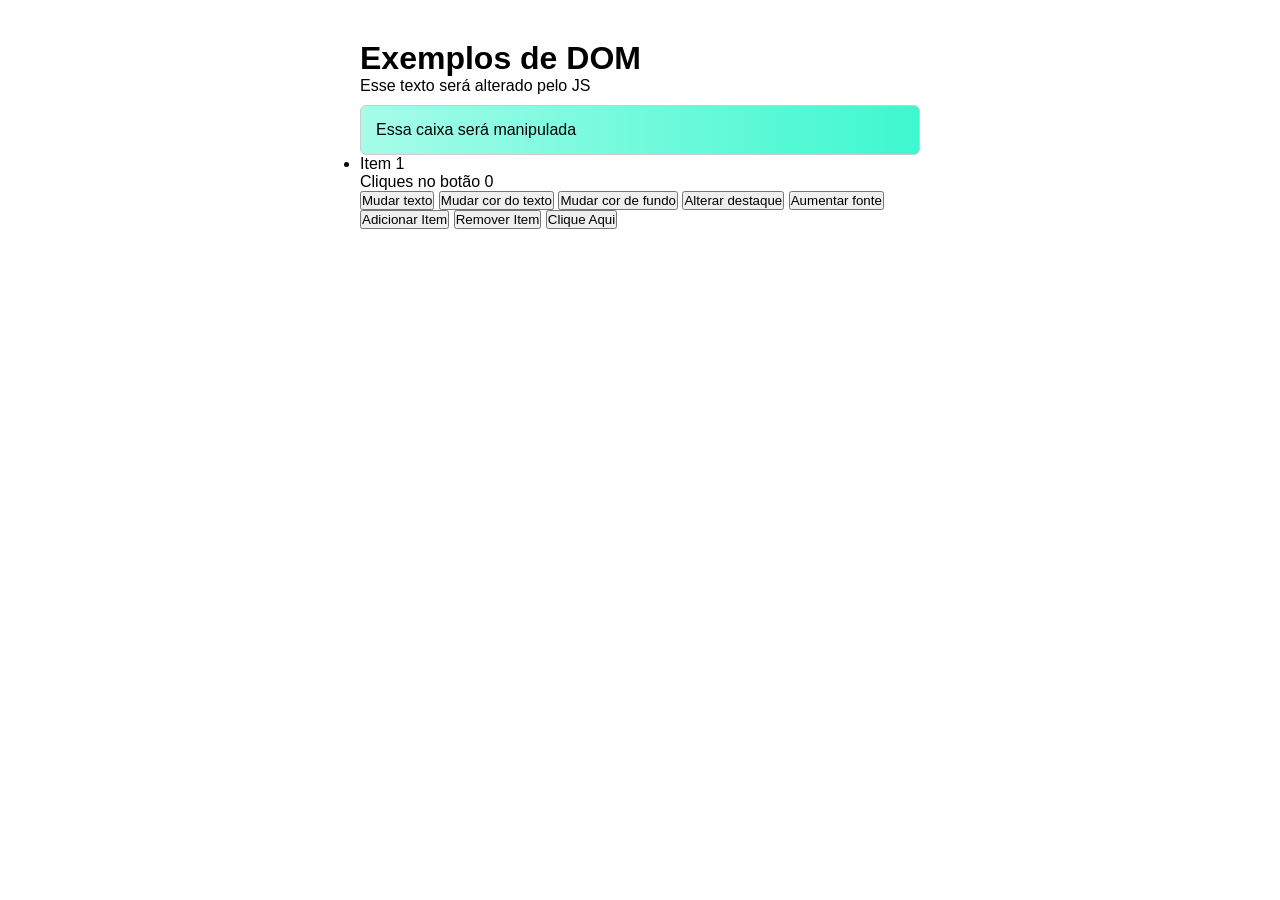
<file: index.html>
<!DOCTYPE html>
<html lang="pt-BR">
<head>
    <meta charset="UTF-8">
    <meta name="viewport" content="width=device-width, initial-scale=1.0">
    <title>Eventos DOM</title>
    <link rel="stylesheet" href="style.css">
</head>
<body>
    <h1 id="titulo">Exemplos de DOM</h1>
    <p id="paragrafo">Esse texto será alterado pelo JS</p>

    <div id="caixa">Essa caixa será manipulada</div>

    <ul id="lista">
        <li>Item 1</li>
    </ul>

    <p>Cliques no botão <span id="contador">0</span></p>

    <button id="btnTexto">Mudar texto</button>
    <button id="btnCor">Mudar cor do texto</button>
    <button id="btnFundo">Mudar cor de fundo</button>
    <button id="btnDestaque">Alterar destaque</button>
    <button id="btnFonte">Aumentar fonte</button>
    <button id="btnAdicionar">Adicionar Item</button>
    <button id="btnRemover">Remover Item</button>
    <button id="btnContador">Clique Aqui</button>

    <script src="script.js"></script>
</body>
</html>
</file>
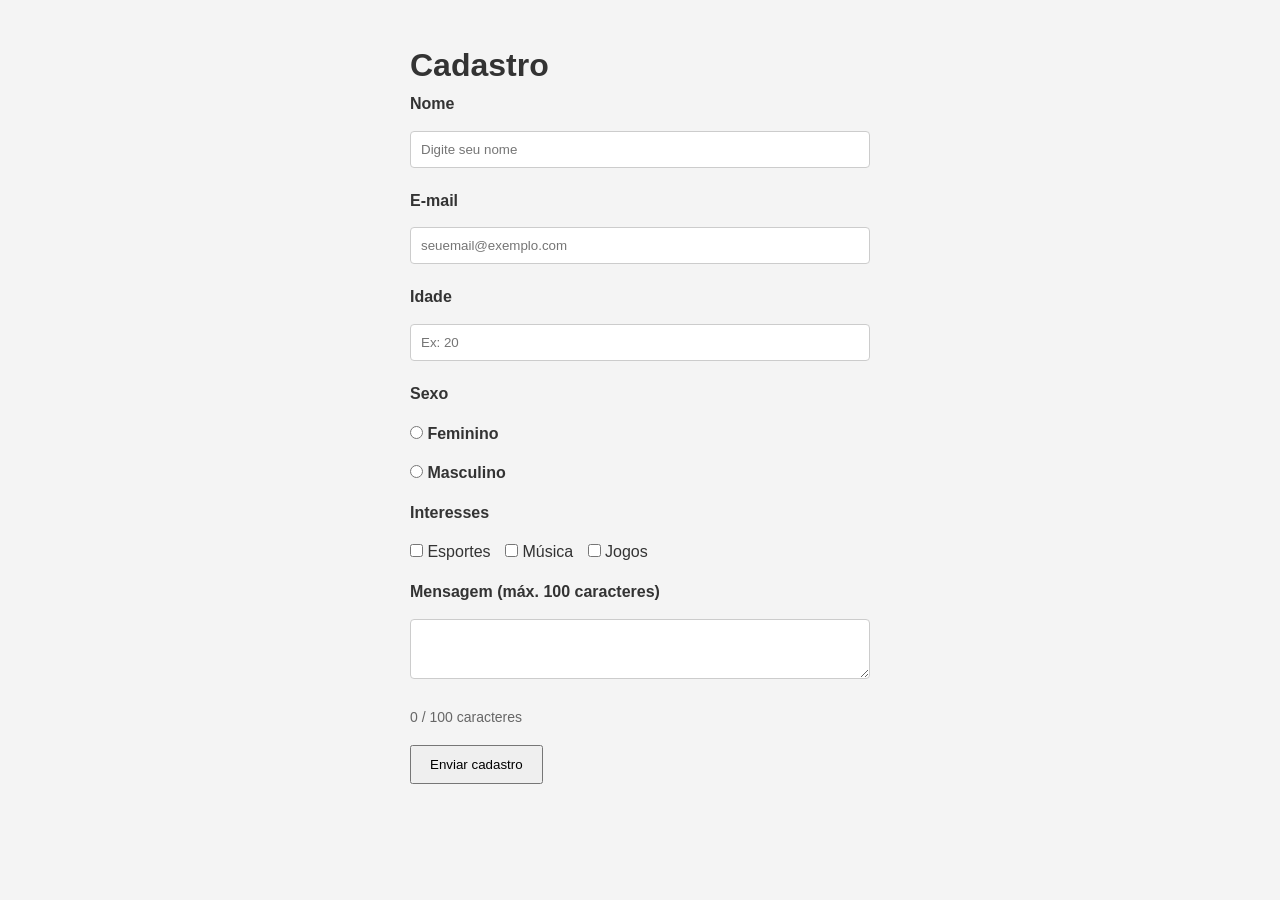
<file: uau/index.html>
<!DOCTYPE html>
<html lang="pt-BR">
<head>
    <meta charset="UTF-8">
    <meta name="viewport" content="width=device-width, initial-scale=1.0">
    <title>seila</title> <link rel="stylesheet" href="style.css">
</head>
<body>
    <h1>Cadastro</h1>

  <form id="formCadastro">

    <label for="nome">Nome</label>
    <input type="text" id="nome" placeholder="Digite seu nome">

    <label for="email">E-mail</label>
    <input type="email" id="email" placeholder="seuemail@exemplo.com">

    <label for="idade">Idade</label>
    <input type="number" id="idade" placeholder="Ex: 20">

    <label>Sexo</label>
    <div class="radio-group">
      <label><input type="radio" name="sexo" value="feminino"> Feminino</label>
      <label><input type="radio" name="sexo" value="masculino"> Masculino</label>
    </div>

    <label>Interesses</label>
    <div class="checkbox-group">
      <label><input type="checkbox" name="interesse" value="esportes"> Esportes</label>
      <label><input type="checkbox" name="interesse" value="musica"> Música</label>
      <label><input type="checkbox" name="interesse" value="jogos"> Jogos</label>
    </div>

    <label for="mensagem-texto">Mensagem (máx. 100 caracteres)</label>
    <textarea id="mensagem-texto" maxlength="100"></textarea>
    <div id="contador">0 / 100 caracteres</div>

    <button type="submit">Enviar cadastro</button>
  </form>

  <div id="mensagem"></div>

</body>
</html>
</file>
<file: style.css>
* {
    margin: 0;
    padding: 0;
    box-sizing: border-box;
}

body {
    font-family: Arial, Helvetica, sans-serif;
    max-width: 600px;
    margin: 40px auto;
    padding: 0 20px;
}

#caixa {
    padding: 15px;
    border: 1px solid #ccc;
    border-radius: 6px;
    margin-top: 10px;
    background: linear-gradient(to right, #a6fce9, #3df8cf); 
}

.destaque {
    background-color: aliceblue;
    font-weight: bold;
}
</file>
<file: uau/style.css>
* {
    margin: 0;
    padding: 0;
    box-sizing: border-box;
} 

body {
    font-family: Arial, sans-serif;
    background-color: #f4f4f4;
    color: #333;
    line-height: 1.6;
    padding: 0 20px;
    max-width: 500px;
    margin: 40px auto;
}

label {
    display: block;
    margin-bottom: 14px;
    font-weight: bold;
}   

input[type="text"],
input[type="email"],
input[type="number"],
textarea {
    width: 100%;
    padding: 10px;
    margin-bottom: 20px;
    border: 1px solid #ccc;
    border-radius: 4px;
    box-sizing: border-box;
}

textarea {
    resize: vertical;
    height: 60px;
} 

.radio-group, .checkbox-group label{
    display: inline-block;
    margin-right: 10px;
    font-weight: normal;
}

.erro {
    border-color: red;
}

.focado {
    border-color: #45bbff;
    box-shadow: 0 0 5px #ffffff;
}

#contador {
    font-size: 14px;
    color: #666;
}

#mensagem {
    margin-top: 10px;
    font-size: 14px;
    color: #666;
}

#mensagem.sucesso {
    background-color: #d9f2d9;
    color: #256b25;
    display: block;
}

#mensagem.falha {
    background-color: #f2d9d9;
    color: #6b2525;
    display: block;
}

button {
    margin-top: 16px;
    padding: 10px 18px;
    cursor: pointer;
}
</file>
